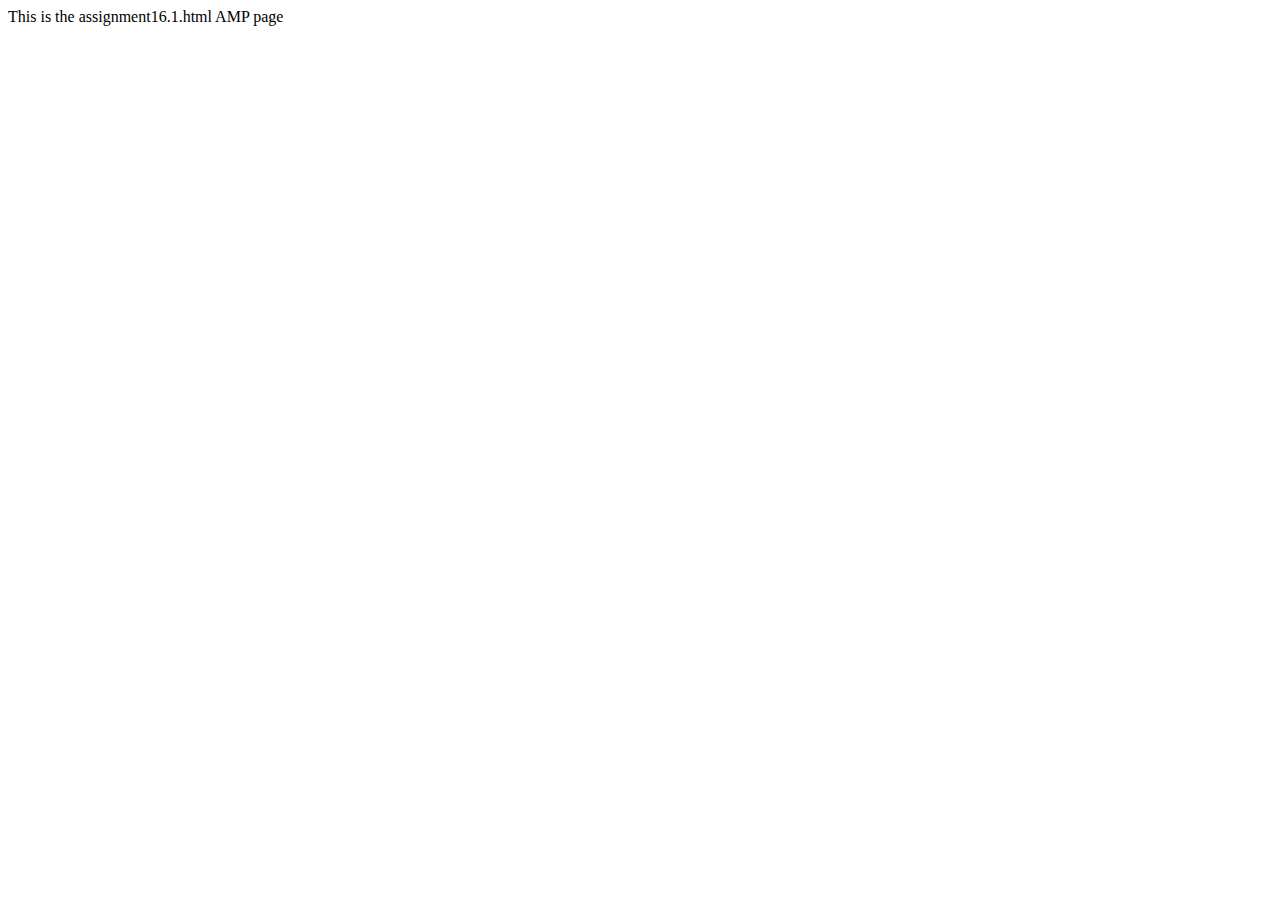
<file: 16.1/assignment16.1/assignment16.1.html>
<!DOCTYPE html>
<html amp lang="en">
<head>
    <meta charset="UTF-8">
    <meta name="viewport" content="width=device-width, minimum-scale=1,initial-scale=1.0">
    <meta http-equiv="X-UA-Compatible" content="ie=edge">
    <script async src="https://cdn.ampproject.org/v0.js"></script>
    <style amp-boilerplate>body{-webkit-animation:-amp-start 8s steps(1,end) 0s 1 normal both;-moz-animation:-amp-start 8s steps(1,end) 0s 1 normal both;-ms-animation:-amp-start 8s steps(1,end) 0s 1 normal both;animation:-amp-start 8s steps(1,end) 0s 1 normal both}@-webkit-keyframes -amp-start{from{visibility:hidden}to{visibility:visible}}@-moz-keyframes -amp-start{from{visibility:hidden}to{visibility:visible}}@-ms-keyframes -amp-start{from{visibility:hidden}to{visibility:visible}}@-o-keyframes -amp-start{from{visibility:hidden}to{visibility:visible}}@keyframes -amp-start{from{visibility:hidden}to{visibility:visible}}</style><noscript><style amp-boilerplate>body{-webkit-animation:none;-moz-animation:none;-ms-animation:none;animation:none}</style></noscript>
    <style amp-custom>
        /* any custom style goes here */
        body{
            background-color:white;
        }
    </style>
    <link rel="canonical" href="http://localhost:8889/assignment/assignment16.1.html">
    <title>assignment 16.1</title>
</head>
<body>
    <header>This is the assignment16.1.html AMP page</header>
</body>
</html>
</file>
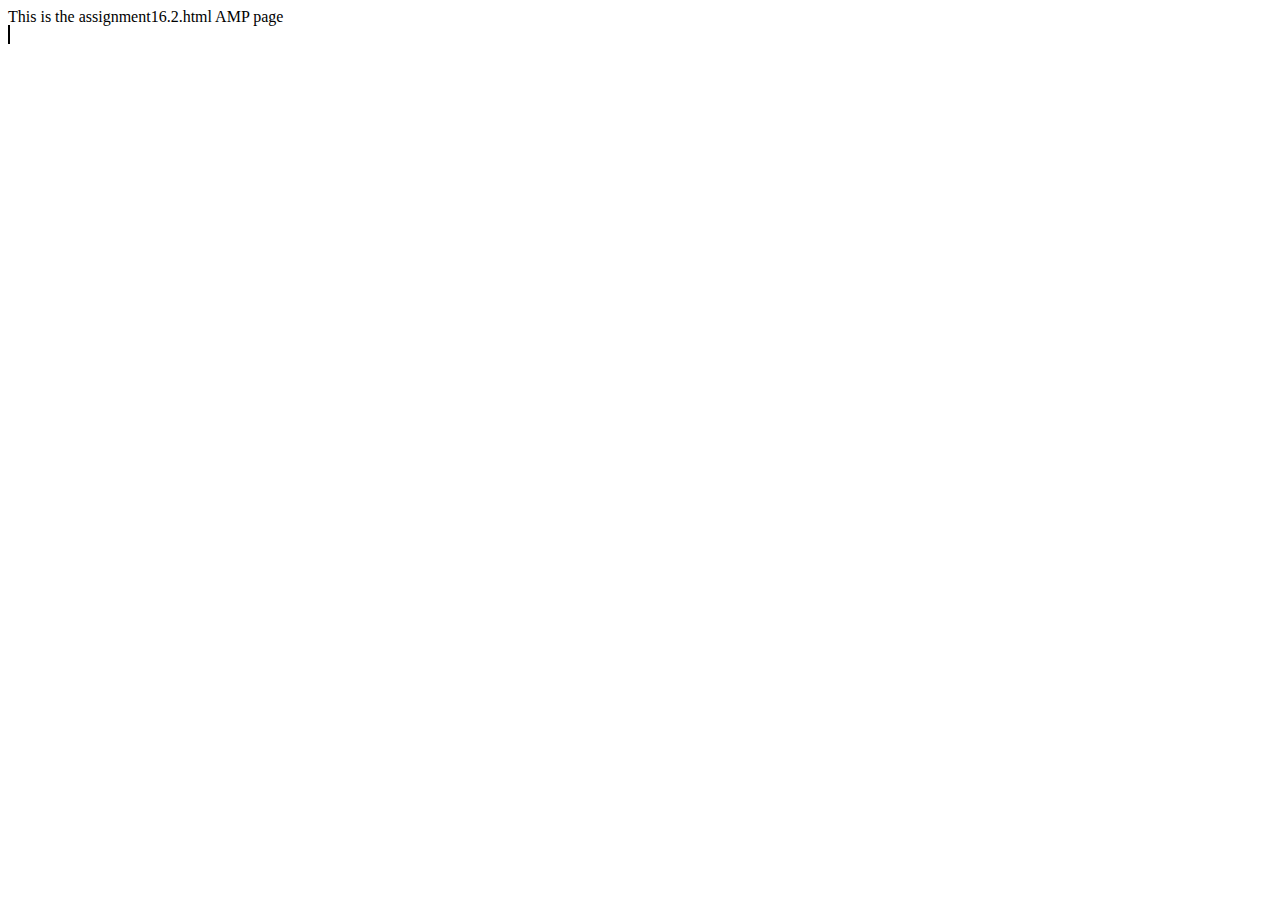
<file: 16.1/assignment16.2/assignment16.2.html>
<!-- Requirements for markup of AMP html file: 1. must start with !DOCTYPE html -->
<!DOCTYPE html>
<!-- 2. must contain a top-level <html amp> tag -->
<html amp lang="en">
<!-- 3. must contain <head> and <body> tags -->
<head>
<!-- 4. must contain a <meta charset="UTF-8"> tag as the first child of their <head> tag-->
    <meta charset="UTF-8">
<!-- 5. must contain a <meta name="viewport" content="width=device-width, minimum-scale=1, initial-scale=1.0"> tag-->
    <meta name="viewport" content="width=device-width, minimum-scale=1,initial-scale=1.0">
    <meta http-equiv="X-UA-Compatible" content="ie=edge">
<!-- 6. must contain a <script async src="https://cdn.ampproject.org/v0.js> </script> tag that points to the regular HTML version of the AMP HTML document or to itself if no such HTML version exists -->
    <script async src="https://cdn.ampproject.org/v0.js"></script>
<!-- 7. must contain the following in the <head> tag -->
    <style amp-boilerplate>body{-webkit-animation:-amp-start 8s steps(1,end) 0s 1 normal both;-moz-animation:-amp-start 8s steps(1,end) 0s 1 normal both;-ms-animation:-amp-start 8s steps(1,end) 0s 1 normal both;animation:-amp-start 8s steps(1,end) 0s 1 normal both}@-webkit-keyframes -amp-start{from{visibility:hidden}to{visibility:visible}}@-moz-keyframes -amp-start{from{visibility:hidden}to{visibility:visible}}@-ms-keyframes -amp-start{from{visibility:hidden}to{visibility:visible}}@-o-keyframes -amp-start{from{visibility:hidden}to{visibility:visible}}@keyframes -amp-start{from{visibility:hidden}to{visibility:visible}}</style><noscript><style amp-boilerplate>body{-webkit-animation:none;-moz-animation:none;-ms-animation:none;animation:none}</style></noscript>
    <style amp-custom>
        /* any custom style goes here */
        body{
            background-color:white;
        }
        amp-img{
            background-color:gray;
            border: 1px solid black;
            }
    </style>
    <link rel="canonical" href="http://localhost:8889/assignment/assignment16.2.html">
    <title>assignment 16.2</title>
</head>
<body>
    <header>This is the assignment16.2.html AMP page</header>
<!-- In AMP HTML <amp-img> tag replaces the <img> tag of regular HTML -->
    <amp-img src="welcome.jpg" width="75" height="42" layout="responsive"></amp-img>
</body>
</html>
</file>
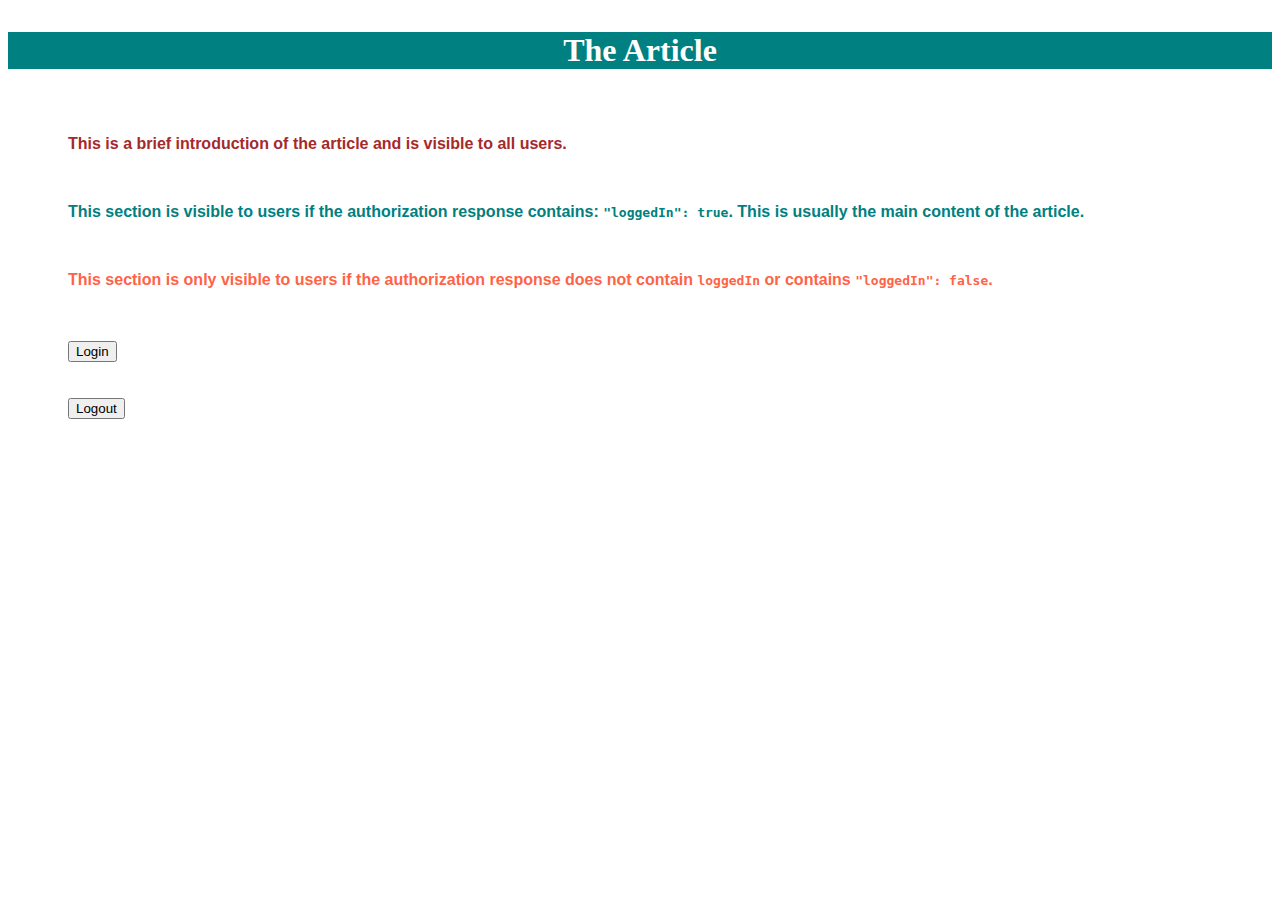
<file: 16.1/assignment16.3/assignment16.3.amp.html>
<!doctype html>
<html ?>
<head>
	<meta charset="utf-8">
	<title>amp-access</title>
	<script async src="https://cdn.ampproject.org/v0.js"></script>
<!-- Import the `amp-access, amp-analytics`and amp-mustache components in the header. -->
	<script async custom-element="amp-access" src="https://cdn.ampproject.org/v0/amp-access-0.1.js"></script>
	<script async custom-element="amp-analytics" src="https://cdn.ampproject.org/v0/amp-analytics-0.1.js"></script>
	<script async custom-template="amp-mustache" src="https://cdn.ampproject.org/v0/amp-mustache-0.2.js"></script>
	<link rel="canonical" href="http://localhost:8889/assignment16.3/assignment16.3.amp.html">
	<style amp-custom>
	.h {
        background: teal;
        color: white;
        font-size: 2em;
        text-align: center;
      }
	.marl{
			margin-left: 60px;
	  }	 
	.pgen {
			margin-left: 60px;
			font-family: arial;
			font-weight: bold;
			font-size: 1em;
		}			
	.p01{
			color: teal;
			
		}	 
			
	.p02{
			color: tomato;
		}	 
	.p03{
			color: brown;
		}	 
	</style>
<!-- Add the configuration for the `authorization`, `pingback` and the `login` endpoints. Please provide two login endpoints, one as sign-in and the other as sign-out.-->
	<script id="amp-access" type="application/json">
    {
        "authorization": "https://ampbyexample.com/samples_templates/comment_section/authorization?rid=READER_ID&url=CANONICAL_URL&ref=DOCUMENT_REFERRER&_=RANDOM",
        "noPingback": "true",
        "login": {
          "sign-in": "https://ampbyexample.com/samples_templates/comment_section/login?rid=READER_ID",
          "sign-out": "https://ampbyexample.com/samples_templates/comment_section/logout?rid=READER_ID"
        },
        "authorizationFallbackResponse": {
            "error": true,
			"loggedIn": false
        }
    }
	</script>
	<meta name="viewport" content="width=device-width,minimum-scale=1,initial-scale=1">
	<style amp-boilerplate>body{-webkit-animation:-amp-start 8s steps(1,end) 0s 1 normal both;-moz-animation:-amp-start 8s steps(1,end) 0s 1 normal both;-ms-animation:-amp-start 8s steps(1,end) 0s 1 normal both;animation:-amp-start 8s steps(1,end) 0s 1 normal both}@-webkit-keyframes -amp-start{from{visibility:hidden}to{visibility:visible}}@-moz-keyframes -amp-start{from{visibility:hidden}to{visibility:visible}}@-ms-keyframes -amp-start{from{visibility:hidden}to{visibility:visible}}@-o-keyframes -amp-start{from{visibility:hidden}to{visibility:visible}}@keyframes -amp-start{from{visibility:hidden}to{visibility:visible}}</style>
	<noscript><style amp-boilerplate>body{-webkit-animation:none;-moz-animation:none;-ms-animation:none;animation:none}</style>
	</noscript>
</head>
<body>
<!-- This section is visible to all users -->
  <section>
	<h3 class="h">The Article</h3>
	<amp-img class="marl" src="./img/m1.png" width="200" height="100" alt="Image visible to all users"></amp-img>
	<br>    
    <p class="pgen p03">
      This is a brief introduction of the article and is visible to all users.
    </p>
  </section>

<!-- Use the `amp-access` attribute to control the visibility of each component. The expression must evaluate to a boolean value. If it evaluates to `TRUE`, the section will be shown.  -->
  <section amp-access="loggedIn">
	<amp-img class="marl" src="./img/m2.png" width="200" height="100" alt="Image visible to loggedin users"></amp-img>
	<br>
	<p class="pgen p01">This section is visible to users if the authorization response contains: <code>"loggedIn": true</code>. This is usually the main content of the article.</p>
  </section>
<!-- This section is only shown if the value of the `access` attribute on the response for the authorization requests evaluates to `FALSE`-->
  <section amp-access="NOT loggedIn">
	<amp-img class="marl" src="./img/m3.png" width="200" height="100" alt="Image visible to not loggedin users"></amp-img>
	<br>
	<p class="pgen p02">This section is only visible to users if the authorization response does not contain <code>loggedIn</code> or contains <code>"loggedIn": false</code>.</p>
  </section>  
<!-- Use `on="tap:amp-access.login-sign-in"` to open the login dialog when the element is clicked. amp-access-hide` will default the component to be hidden and enabled later if the `amp-access` expression is evaluated to `TRUE` -->
  <section class="pgen p01" amp-access="NOT loggedIn" amp-access-hide role="button" tabindex="0">
	<br><br>
    <a class="ampstart-btn caps" on="tap:amp-access.login-sign-in"><button>Login</button></a>
  </section>
<!-- The logout link will only be shown for logged in subscribers. We use a trick here: the logout is a login action that directly redirects back to the original URL. This has the advantage that the page updates without being reloaded.  -->
  <section class="pgen p01"amp-access="loggedIn" amp-access-hide role="button" tabindex="0">
  <br><br>
    <a class="ampstart-btn caps" on="tap:amp-access.login-sign-out"><button>Logout</button></a>
  </section>
  <!-- Combine `amp-access` and `amp-mustache` to show information returned from the authorization request. In this case we show the user name returned in the authentification response. -->
  <section amp-access="loggedIn" class="marl">
	<br>
    <template amp-access-template type="amp-mustache">
      Congratulations!, you have successfully logged in.
    </template>
  </section>
  <section amp-access="NOT loggedIn" class="marl">
	<br>
    <template amp-access-template type="amp-mustache">
      Please login, so that the main article content can be read.
    </template>
  </section>
</body>
</html>
</file>
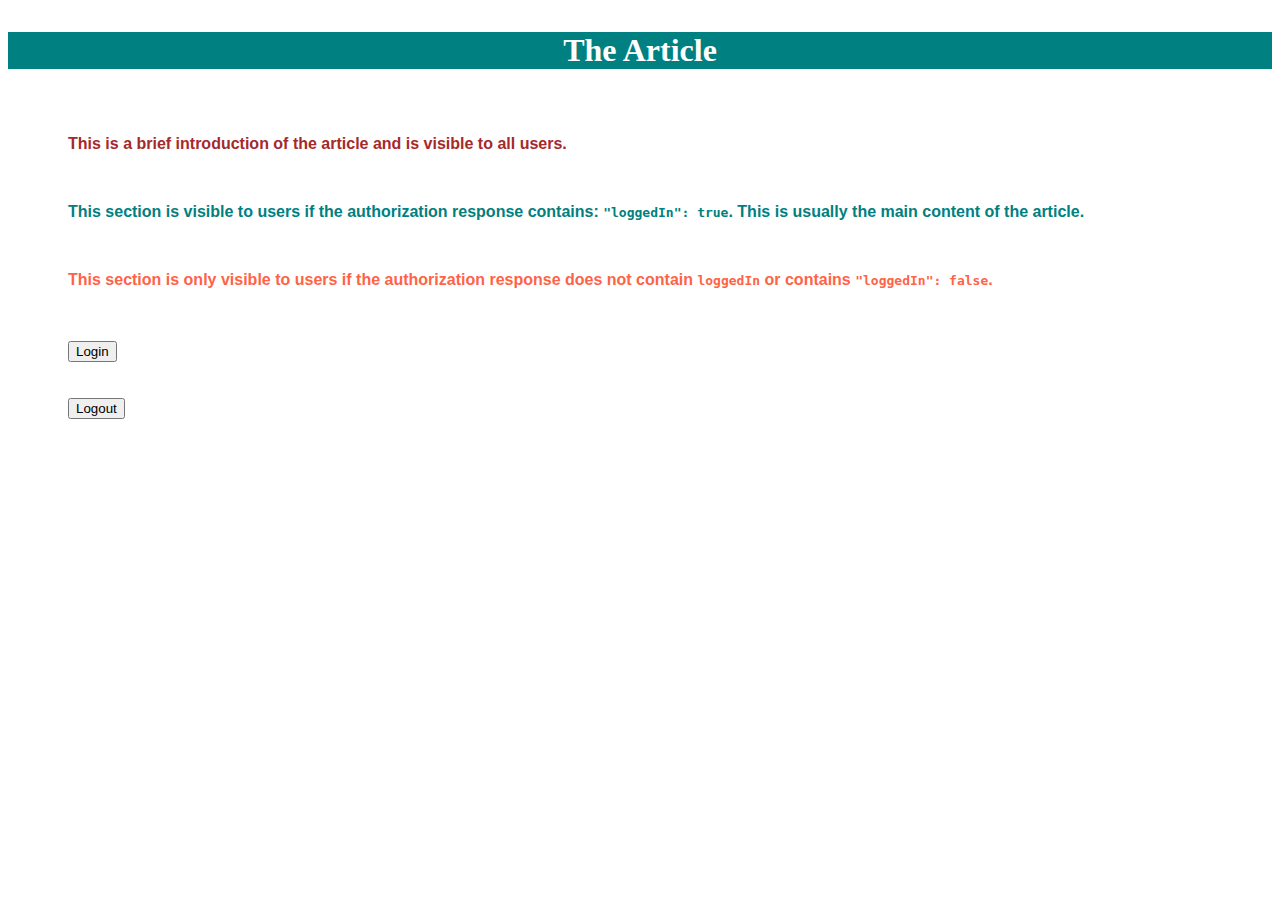
<file: 16.1/assignment16.4/index.amp.html>
<!doctype html>
<html ?>
<head>
	<meta charset="utf-8">
	<title>index.amp</title>
	<script async src="https://cdn.ampproject.org/v0.js"></script>
<!-- Import the `amp-access, amp-analytics`and amp-mustache components in the header. -->
	<script async custom-element="amp-access" src="https://cdn.ampproject.org/v0/amp-access-0.1.js"></script>
	<script async custom-element="amp-analytics" src="https://cdn.ampproject.org/v0/amp-analytics-0.1.js"></script>
	<script async custom-template="amp-mustache" src="https://cdn.ampproject.org/v0/amp-mustache-0.2.js"></script>
	<link rel="canonical" href="./index.amp.html">
	<link rel="amphtml" href="./index.html">
	<style amp-custom>
	.h {
        background: teal;
        color: white;
        font-size: 2em;
        text-align: center;
      }
	.marl{
			margin-left: 60px;
	  }	 
	.pgen {
			margin-left: 60px;
			font-family: arial;
			font-weight: bold;
			font-size: 1em;
		}			
	.p01{
			color: teal;
			
		}	 
			
	.p02{
			color: tomato;
		}	 
	.p03{
			color: brown;
		}	 
	</style>
<!-- Add the configuration for the `authorization`, `pingback` and the `login` endpoints. Please provide two login endpoints, one as sign-in and the other as sign-out.-->
	<script id="amp-access" type="application/json">
    {
        "authorization": "https://ampbyexample.com/samples_templates/comment_section/authorization?rid=READER_ID&url=CANONICAL_URL&ref=DOCUMENT_REFERRER&_=RANDOM",
        "noPingback": "true",
        "login": {
          "sign-in": "https://ampbyexample.com/samples_templates/comment_section/login?rid=READER_ID",
          "sign-out": "https://ampbyexample.com/samples_templates/comment_section/logout?rid=READER_ID"
        },
        "authorizationFallbackResponse": {
            "error": true,
			"loggedIn": false
        }
    }
	</script>
	<meta name="viewport" content="width=device-width,minimum-scale=1,initial-scale=1">
	<style amp-boilerplate>body{-webkit-animation:-amp-start 8s steps(1,end) 0s 1 normal both;-moz-animation:-amp-start 8s steps(1,end) 0s 1 normal both;-ms-animation:-amp-start 8s steps(1,end) 0s 1 normal both;animation:-amp-start 8s steps(1,end) 0s 1 normal both}@-webkit-keyframes -amp-start{from{visibility:hidden}to{visibility:visible}}@-moz-keyframes -amp-start{from{visibility:hidden}to{visibility:visible}}@-ms-keyframes -amp-start{from{visibility:hidden}to{visibility:visible}}@-o-keyframes -amp-start{from{visibility:hidden}to{visibility:visible}}@keyframes -amp-start{from{visibility:hidden}to{visibility:visible}}</style>
	<noscript><style amp-boilerplate>body{-webkit-animation:none;-moz-animation:none;-ms-animation:none;animation:none}</style>
	</noscript>
</head>
<body>
<!-- This section is visible to all users -->
  <section>
	<h3 class="h">The Article</h3>
	<amp-img class="marl" src="/img/m1.png" width="200" height="100" alt="Image visible to all users"></amp-img>
	<br>    
    <p class="pgen p03">
      This is a brief introduction of the article and is visible to all users.
    </p>
  </section>

<!-- Use the `amp-access` attribute to control the visibility of each component. The expression must evaluate to a boolean value. If it evaluates to `TRUE`, the section will be shown.  -->
  <section amp-access="loggedIn">
	<amp-img class="marl" src="/img/m2.png" width="200" height="100" alt="Image visible to loggedin users"></amp-img>
	<br>
	<p class="pgen p01">This section is visible to users if the authorization response contains: <code>"loggedIn": true</code>. This is usually the main content of the article.</p>
  </section>
<!-- This section is only shown if the value of the `access` attribute on the response for the authorization requests evaluates to `FALSE`-->
  <section amp-access="NOT loggedIn">
	<amp-img class="marl" src="/img/m3.png" width="200" height="100" alt="Image visible to not loggedin users"></amp-img>
	<br>
	<p class="pgen p02">This section is only visible to users if the authorization response does not contain <code>loggedIn</code> or contains <code>"loggedIn": false</code>.</p>
  </section>  
<!-- Use `on="tap:amp-access.login-sign-in"` to open the login dialog when the element is clicked. amp-access-hide` will default the component to be hidden and enabled later if the `amp-access` expression is evaluated to `TRUE` -->
  <section class="pgen p01" amp-access="NOT loggedIn" amp-access-hide role="button" tabindex="0">
	<br><br>
    <a class="ampstart-btn caps" on="tap:amp-access.login-sign-in"><button>Login</button></a>
  </section>
<!-- The logout link will only be shown for logged in subscribers. We use a trick here: the logout is a login action that directly redirects back to the original URL. This has the advantage that the page updates without being reloaded.  -->
  <section class="pgen p01 "amp-access="loggedIn" amp-access-hide role="button" tabindex="0">
  <br><br>
    <a class="ampstart-btn caps" on="tap:amp-access.login-sign-out"><button>Logout</button></a>
  </section>
  <!-- Combine `amp-access` and `amp-mustache` to show information returned from the authorization request. In this case we show the user name returned in the authentification response. -->
  <section amp-access="loggedIn" class="marl">
	<br>
    <template amp-access-template type="amp-mustache">
      Congratulations!, you have successfully logged in.
    </template>
  </section>
  <section amp-access="NOT loggedIn" class="marl">
	<br>
    <template amp-access-template type="amp-mustache">
      Please login, so that the main article content can be read.
    </template>
  </section>
</body>
</html>
</file>
